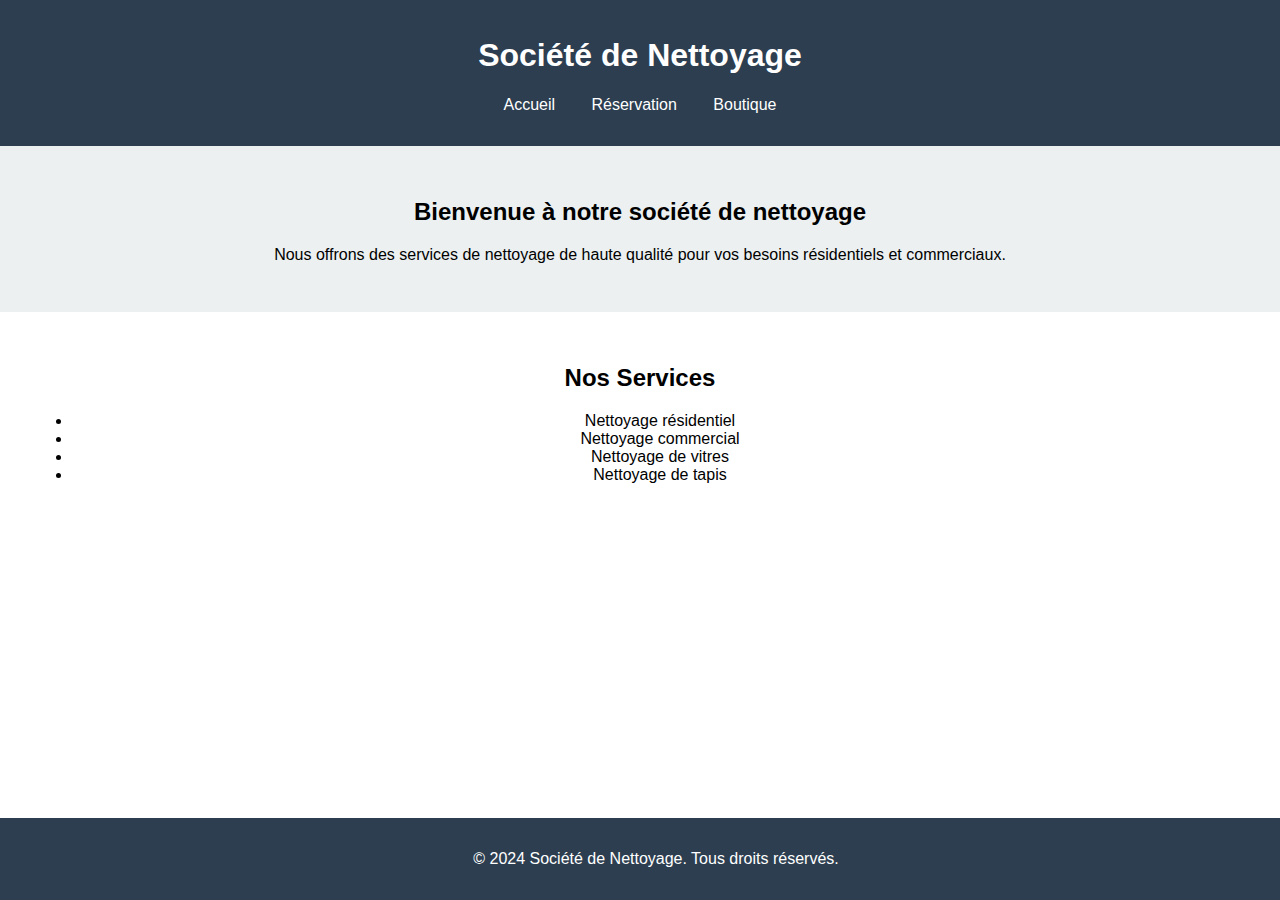
<file: index.html>
<!DOCTYPE html>
<html lang="fr">
<head>
    <meta charset="UTF-8">
    <meta name="viewport" content="width=device-width, initial-scale=1.0">
    <title>Société de Nettoyage</title>
    <link rel="stylesheet" href="css/styles.css">
</head>
<body>
    <header>
        <h1>Société de Nettoyage</h1>
        <nav>
            <ul>
                <li><a href="index.html">Accueil</a></li>
                <li><a href="reservation.html">Réservation</a></li>
                <li><a href="boutique.html">Boutique</a></li>
            </ul>
        </nav>
    </header>
    <main>
        <section class="hero">
            <h2>Bienvenue à notre société de nettoyage</h2>
            <p>Nous offrons des services de nettoyage de haute qualité pour vos besoins résidentiels et commerciaux.</p>
        </section>
        <section class="services">
            <h2>Nos Services</h2>
            <ul>
                <li>Nettoyage résidentiel</li>
                <li>Nettoyage commercial</li>
                <li>Nettoyage de vitres</li>
                <li>Nettoyage de tapis</li>
            </ul>
        </section>
    </main>
    <footer>
        <p>&copy; 2024 Société de Nettoyage. Tous droits réservés.</p>
    </footer>
</body>
</html>
</file>
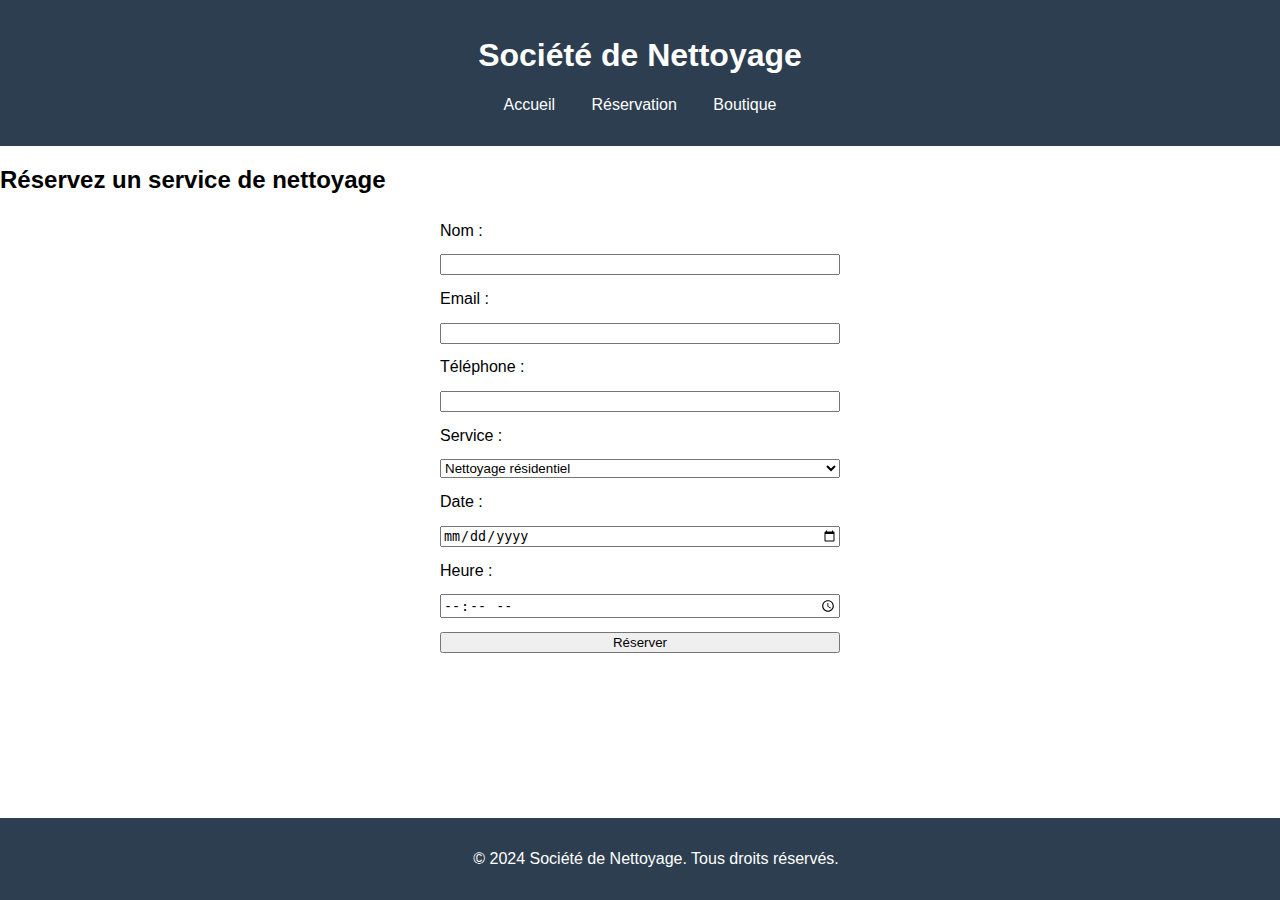
<file: reservation.html>
<!DOCTYPE html>
<html lang="fr">
<head>
    <meta charset="UTF-8">
    <meta name="viewport" content="width=device-width, initial-scale=1.0">
    <title>Réservation - Société de Nettoyage</title>
    <link rel="stylesheet" href="css/styles.css">
</head>
<body>
    <header>
        <h1>Société de Nettoyage</h1>
        <nav>
            <ul>
                <li><a href="index.html">Accueil</a></li>
                <li><a href="reservation.html">Réservation</a></li>
                <li><a href="boutique.html">Boutique</a></li>
            </ul>
        </nav>
    </header>
    <main>
        <h2>Réservez un service de nettoyage</h2>
        <form action="#" method="post">
            <label for="name">Nom :</label>
            <input type="text" id="name" name="name" required>
            
            <label for="email">Email :</label>
            <input type="email" id="email" name="email" required>
            
            <label for="phone">Téléphone :</label>
            <input type="tel" id="phone" name="phone" required>
            
            <label for="service">Service :</label>
            <select id="service" name="service">
                <option value="residential">Nettoyage résidentiel</option>
                <option value="commercial">Nettoyage commercial</option>
                <option value="windows">Nettoyage de vitres</option>
                <option value="carpet">Nettoyage de tapis</option>
            </select>
            
            <label for="date">Date :</label>
            <input type="date" id="date" name="date" required>
            
            <label for="time">Heure :</label>
            <input type="time" id="time" name="time" required>
            
            <button type="submit">Réserver</button>
        </form>
    </main>
    <footer>
        <p>&copy; 2024 Société de Nettoyage. Tous droits réservés.</p>
    </footer>
</body>
</html>
</file>
<file: css/styles.css>
body {
    font-family: Arial, sans-serif;
    margin: 0;
    padding: 0;
    box-sizing: border-box;
}

header {
    background-color: #2c3e50;
    color: white;
    padding: 1em;
    text-align: center;
}

nav ul {
    list-style: none;
    padding: 0;
}

nav ul li {
    display: inline;
    margin: 0 1em;
}

nav ul li a {
    color: white;
    text-decoration: none;
}

.hero {
    background-color: #ecf0f1;
    padding: 2em;
    text-align: center;
}

.services, .products {
    padding: 2em;
    text-align: center;
}

footer {
    background-color: #2c3e50;
    color: white;
    text-align: center;
    padding: 1em;
    position: fixed;
    width: 100%;
    bottom: 0;
}

form {
    display: flex;
    flex-direction: column;
    max-width: 400px;
    margin: 0 auto;
}

form label, form input, form select, form button {
    margin: 0.5em 0;
}

.products {
    display: flex;
    flex-wrap: wrap;
    justify-content: space-around;
}

.product {
    border: 1px solid #bdc3c7;
    padding: 1em;
    margin: 1em;
    width: 200px;
}

.product img {
    max-width: 100%;
}
</file>
